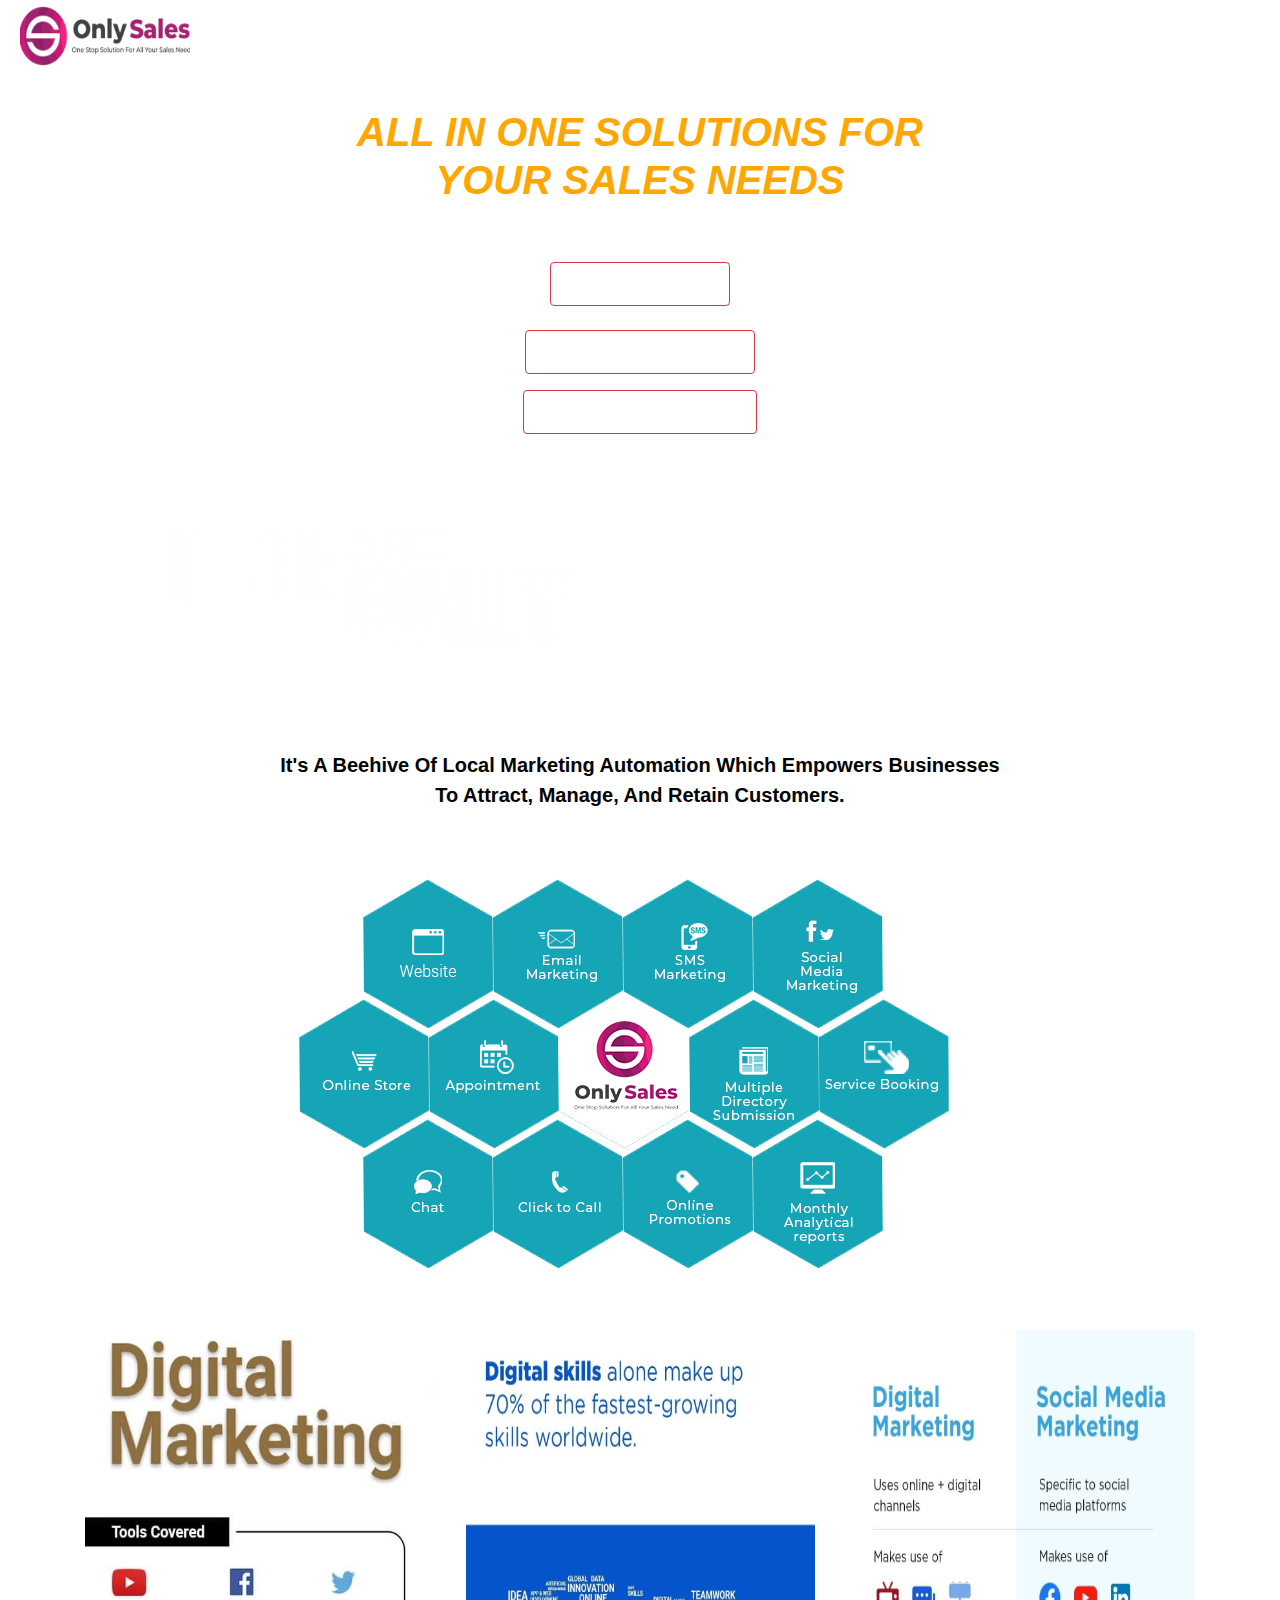
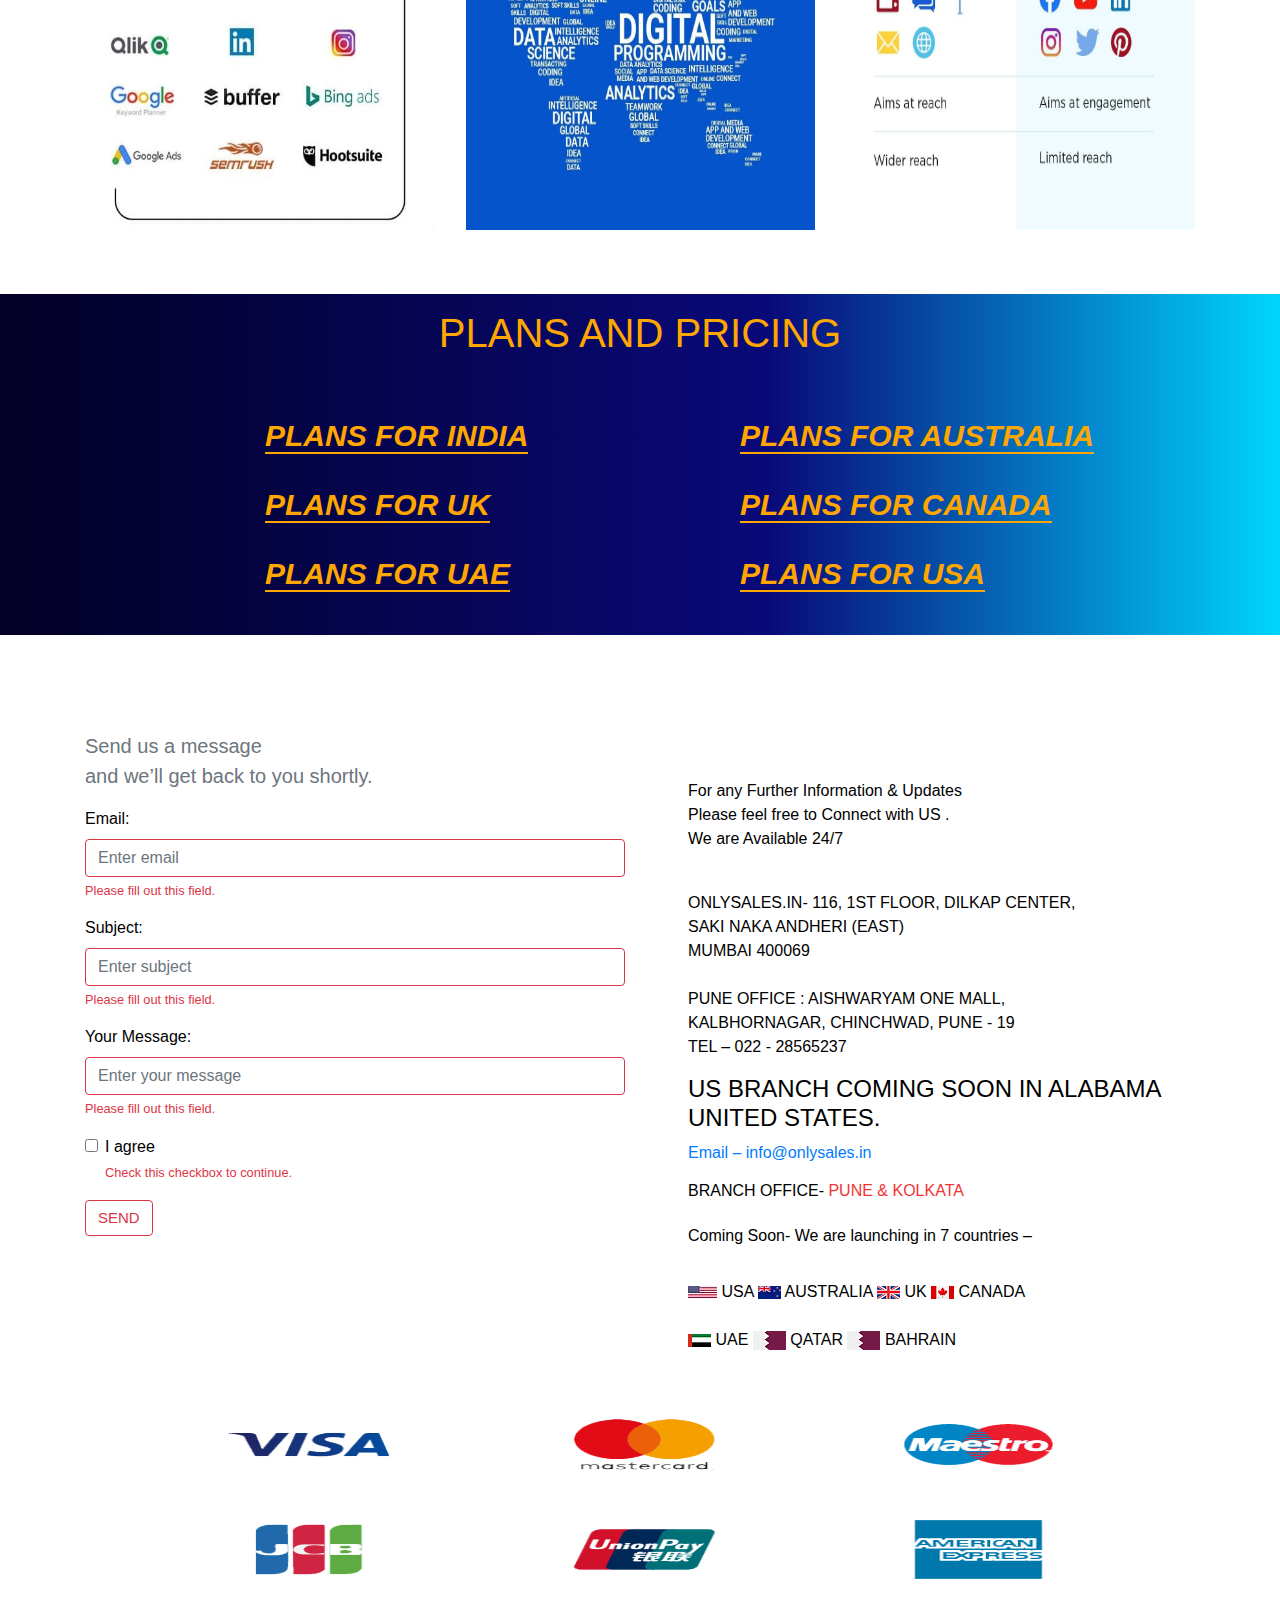
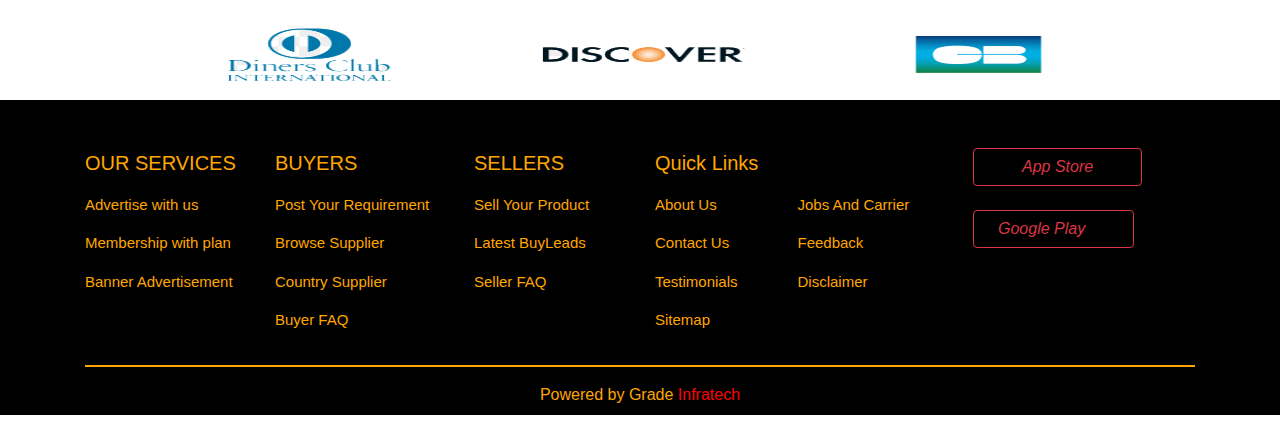
<file: index.html>
<!DOCTYPE html>
<html lang="en">
<head>
    <meta charset="UTF-8">
    <meta http-equiv="X-UA-Compatible" content="IE=edge">
    <meta name="viewport" content="width=device-width, initial-scale=1.0">
    <title>Only Sales</title>
    <link rel="stylesheet" href="https://maxcdn.bootstrapcdn.com/bootstrap/4.0.0/css/bootstrap.min.css" integrity="sha384-Gn5384xqQ1aoWXA+058RXPxPg6fy4IWvTNh0E263XmFcJlSAwiGgFAW/dAiS6JXm" crossorigin="anonymous">    
    <link rel="stylesheet" href="https://use.fontawesome.com/releases/v5.15.4/css/all.css" integrity="sha384-DyZ88mC6Up2uqS4h/KRgHuoeGwBcD4Ng9SiP4dIRy0EXTlnuz47vAwmeGwVChigm" crossorigin="anonymous">
    <link rel="stylesheet" type="text/css" href="onlysales1.css">
</head>
<body>

  <section id="main">



  <header class="nav-bar navbar-default navbar-fixed-top">
    <div class="nav-header ">
      <div class="brand">
        <img src="images\only-sale.jpg" style="height: 60px; width: 170px;">
      </div>
      <nav>
        <div class="nav-mobile"><a id="nav-toggle" href="#!"><span></span></a></div>
        <ul class="nav-list">
          <li>
            <a href="index.html" style="font-size: 13px;">HOME</a>
          </li>
          <li>
            <a href="why choose us.html" style="font-size: 13px;">WHY CHOOSE US</a>
          </li>
          <li>
            <a href="business directory1.html" style="font-size: 13px;">BUSINESS DIRECTORY</a>
          </li>
          <li>
            <a href="sales and training.html" style="font-size: 13px;">SALES AND TRAINING</a>
          </li>
          <li>
            <a href="about us.html" style="font-size: 13px;">MEET OUR TEAM</a>
          </li>
          <li>
            <a href="" style="font-size: 13px;">CONTACT</a>
          </li>
          <!--<button type="button" class="btn btn-outline-danger text-white mt-3"><a href="seo.html" style="color: white; font-size: 10px;">VENDOR DIRECTORY</a></button>-->
        </ul>
      </nav>
    </div>
  </header>
  
    <script src="http://cdnjs.cloudflare.com/ajax/libs/jquery/2.1.3/jquery.min.js"></script>
    <script  src="main.js"></script>
    

    
      <div class="container">
        <div class="main3">
        <h1 class="text-center pt-5" style= "color:hsl(39, 100%, 50%);"><b><i>ALL IN ONE SOLUTIONS FOR<br>
          YOUR SALES NEEDS</i></b></h1>
          </div>
        <div class="main2" style="padding-top: 50px; text-align: center;">
        <button type="button pl-3 pr-3 pt-3 pb-3" class="btn btn-outline-danger text-white bg-transperent" style="font-size: 20px;"><a href="ask for demo.html" style="color: white; text-decoration: none;">ASK FOR DEMO</a></button><br><br>
        <button type="button pl-3 pr-3 pt-3 pb-3" class="btn btn-outline-danger text-white bg-transperent" style="font-size: 20px;"><a href="list.html" style="color: white; text-decoration: none;">GRAB YOUR LISTING</a></button><br>
        <button type="button" class="btn btn-outline-danger text-white mt-3"><a href="seo.html" style="color: white; font-size: 20px;">VENDOR DIRECTORY</a></button>
        </div>
          <div class="col-md-12">
          <img src="images\only-sale2.png" class="img-fluid" style="height: 300px; width: 50%;">
        </div>
      </div>
    </section>

    <section style="background-color: white; color: #000;">
      <p style="text-align: center; font-family: Arial, Helvetica, sans-serif; padding-top: 50px; font-size: 20px;"><b>It's A Beehive Of Local Marketing Automation Which Empowers Businesses<br> To Attract, Manage, And Retain Customers.</b></p>
      <div class="circle" style="text-align: center; padding-top: 20px;">
      <img src="images\only-sale3.jpg" class="img-fluid">
      </div>
    </section>

    <section style="background-color: white; color: #fff;">
      <div class="container pt-3 pb-3">
        <div class="row">
          <div class="col-lg-4">
            <img src="images\only-sale29.jpeg" style="height: 500px; width: 100%;">
          </div>
          <div class="col-lg-4 pl-3">
            <img src="images\only-sale30.jpeg" style="height: 500px; width: 100%;">
          </div>
          <div class="col-lg-4 pl-3">
            <img src="images\only-sale31.jpeg" style="height: 500px; width: 100%;">
          </div>
        </div>
      </div>
    </section>

    <section style=" height: auto;" class="pt-5 pb-5 ">
      <div class="container-fluid section2">
      <div class="container">
        <h1 style="text-align:center; color: hsl(39, 100%, 50%);" class="pb-5">PLANS AND PRICING</h1>
        <div class="row">
        <div class="plan5 col-5">
          <a href="india.html" style="font-size: 30px; color: hsl(39, 100%, 50%); border-bottom: 2px solid hsl(39, 100%, 50%); text-decoration: none;"><b><i>PLANS FOR INDIA</i></b></a><br><br>
        </div>
        <div class="plan col-5">
        <a href="australia.html" style="font-size: 30px; color: hsl(39, 100%, 50%); border-bottom: 2px solid hsl(39, 100%, 50%); text-decoration: none;"><b><i>PLANS FOR AUSTRALIA</i></b></a><br><br>
       </div>
       </div>
       <div class="row">
       <div class="plan1 col-5">
        <a href="uk.html" style="font-size: 30px; color: hsl(39, 100%, 50%); border-bottom: 2px solid hsl(39, 100%, 50%); text-decoration: none;"><b><i>PLANS FOR UK</i></b></a><br><br>
        </div>
        <div class="plan2 col-5">
        <a href="canada.html" style="font-size: 30px; color: hsl(39, 100%, 50%); border-bottom: 2px solid hsl(39, 100%, 50%); text-decoration: none;"><b><i>PLANS FOR CANADA</i></b></a><br><br>
        </div>
        </div>
        <div class="row">
        <div class="plan3 col-5">
        <a href="uae.html" style="font-size: 30px; color: hsl(39, 100%, 50%); border-bottom: 2px solid hsl(39, 100%, 50%); text-decoration: none;"><b><i>PLANS FOR UAE</i></b></a><br><br>
        </div>
        <div class="plan4 col-5">
        <a href="usa.html" style="font-size: 30px; color: hsl(39, 100%, 50%); border-bottom: 2px solid hsl(39, 100%, 50%); text-decoration: none;"><b><i>PLANS FOR USA</i></b></a><br>
        </div>
        </div>
      </div>
      </div>
    </section>

     <section class="pb-5" style="background-color: white; color: black;">
      <div class="container">
        <div class="row pt-5">
          <div class="col-md-6">
            <p class="text-secondary" style="font-family: Verdana, Geneva, Tahoma, sans-serif; font-size: 20px;">Send us a message<br>
              and we’ll get back to you shortly.</p>
            <form action="/action_page.php" class="was-validated">
              <div class="form-group">
                <label for="uname">Email:</label>
                <input type="text" class="form-control" id="email" placeholder="Enter email" name="email" required>
                <div class="valid-feedback">Valid.</div>
                <div class="invalid-feedback">Please fill out this field.</div>
              </div>
              <div class="form-group">
                <label for="subject">Subject:</label>
                <input type="subject" class="form-control" id="subject" placeholder="Enter subject" name="subject" required>
                <div class="valid-feedback">Valid.</div>
                <div class="invalid-feedback">Please fill out this field.</div>
              </div>
              <div class="form-group">
                <label for="your message">Your Message:</label>
                <input type="your message" class="form-control" id="your message" placeholder="Enter your message" name="your message" required>
                <div class="valid-feedback">Valid.</div>
                <div class="invalid-feedback">Please fill out this field.</div>
              </div>
              <div class="form-group form-check">
                <label class="form-check-label">
                  <input class="form-check-input" type="checkbox" name="remember" required> I agree
                  <div class="valid-feedback">Valid.</div>
                  <div class="invalid-feedback">Check this checkbox to continue.</div>
                </label>
              </div>
              <button type="button pl-2 pr-2 pt-2 pb-2" class="btn btn-outline-danger" style="font-size: 15px;">SEND</button>
            </form>
          </div>
          <div class="col-md-6 pl-5 pt-5" style="font-family: Verdana, Geneva, Tahoma, sans-serif;">
            <p>For any Further Information & Updates<br>
                Please feel free to Connect with US .<br>
                 We are Available 24/7</p>
                <p class="pt-4">ONLYSALES.IN-
             116, 1ST FLOOR, DILKAP CENTER,<br>
             SAKI NAKA ANDHERI (EAST)<br>
             MUMBAI 400069<br><br>
             PUNE OFFICE : AISHWARYAM ONE MALL,<br>
             KALBHORNAGAR, CHINCHWAD, PUNE - 19<br>
             TEL – 022 - 28565237<br>
    
            <h4>US BRANCH COMING SOON IN ALABAMA UNITED STATES.</h4>
            <a href="mailto: info@onlysales.in">Email – info@onlysales.in</a></p>
            <h6>BRANCH OFFICE-<span style="color: rgb(241, 52, 52);"> PUNE & KOLKATA</span></h6>
            <p class="pt-3 pb-3">Coming Soon- We are launching in
                                 7 countries –</p>
      
                 <img src="images\usa.jpg"> USA
                 <img src="images\australia.jpg"> AUSTRALIA
                 <img src="images\uk.jpg"> UK
                 <img src="images\canada.jpg"> CANADA<br><br>
                 <img src="images\uae.jpg"> UAE
                 <img src="images\qatar.jpg"> QATAR
                 <img src="images\baharain.jpg"> BAHRAIN
          </div>
        </div>
      </div>
    </section>

    <section>
      <div class="container text-center">
      <img src="images\only-sale36.png" style="height: 300px; width: 80%;">
      </div>
    </section>

    <section class="pt-5" style="background-color: black;">
      <div class="container">
        <div class="row" style="cursor: pointer;">
          <div class="col-sm-2">
            <p style="color: hsl(39, 100%, 50%); font-size: 20px;">OUR SERVICES</p>
            <p class="" style="font-size: 15px; color: hsl(39, 100%, 50%);">Advertise with us</p>
            <p class="" style="font-size: 15px; color: hsl(39, 100%, 50%);">Membership with plan</p>
            <p class="" style="font-size: 15px; color: hsl(39, 100%, 50%);">Banner Advertisement</p>
          </div>
          <div class="col-sm-2">
            <p style="color: hsl(39, 100%, 50%); font-size: 20px;">BUYERS</p>
            <p class="" style="font-size: 15px; color: hsl(39, 100%, 50%);">Post Your Requirement</p>
            <p class="" style="font-size: 15px; color: hsl(39, 100%, 50%);">Browse Supplier</p>
            <p class="" style="font-size: 15px; color: hsl(39, 100%, 50%);">Country Supplier</p>
            <p class="" style="font-size: 15px; color: hsl(39, 100%, 50%);">Buyer FAQ</p>
          </div>
          <div class="col-sm-2 pl-4">
            <p style="color: orange; font-size: 20px;">SELLERS</p>
            <p class="" style="font-size: 15px; color: hsl(39, 100%, 50%);">Sell Your Product</p>
            <p class="" style="font-size: 15px; color: hsl(39, 100%, 50%);">Latest BuyLeads</p>
            <p class="" style="font-size: 15px; color: hsl(39, 100%, 50%);">Seller FAQ</p>
          </div>
          <div class="col-sm-3">
            <p style="color: hsl(39, 100%, 50%); font-size: 20px;">Quick Links</p>
            <div class="row">
              <div class="col-sm-6">
                <p class="" style="font-size: 15px; color: hsl(39, 100%, 50%);">About Us</p>
                <p class="" style="font-size: 15px; color: hsl(39, 100%, 50%);">Contact Us</p>
                <p class="" style="font-size: 15px; color: hsl(39, 100%, 50%);">Testimonials</p>
                <p class="" style="font-size: 15px; color: hsl(39, 100%, 50%);">Sitemap</p>
              </div>
              <div class="col-sm-6">
                <p class="" style="font-size: 15px; color: hsl(39, 100%, 50%);">Jobs And Carrier</p>
                <p class="" style="font-size: 15px; color: hsl(39, 100%, 50%);">Feedback</p>
                <p class="" style="font-size: 15px; color: hsl(39, 100%, 50%);">Disclaimer</p>
              </div>
            </div>
          </div>
          <div class="col-dm-1 pl-5">
            <button type="button" class="btn btn-outline-danger pl-5 pr-5"><i class="fab fa-apple"> App Store</i></button><br><br>
            <button type="button" class="btn btn-outline-danger pl-4 pr-5"><i class="fas fa-robot"> Google Play</i></button><br><br>
            <a href="https://www.facebook.com/Onlysalesin-105434562010104"><i class="fab fa-facebook-square fa-2x" style="color: orange;"></i></a>
            <a href="https://twitter.com/home?logout=1641965096074"><i class="fab fa-twitter-square pl-2 fa-2x" style="color: orange;"></i></a>
            <i class="fab fa-linkedin pl-2 fa-2x" style="color: hsl(39, 100%, 50%);"></i>
            <i class="fab fa-instagram-square pl-2 fa-2x" style="color: hsl(39, 100%, 50%);"></i>
            <i class="fab fa-youtube pl-2 fa-2x" style="color: hsl(39, 100%, 50%);"></i><br>
          </div>
        </div>
        <hr style="border-bottom: 2px solid orange;">
        <p style="color: white;" class="pb-2 text-center"><span style="color: orange;">Powered by Grade</span> <span style="color: red;"> Infratech</span></p>
      </div>
    </section>








<script src="http://cdnjs.cloudflare.com/ajax/libs/jquery/2.1.3/jquery.min.js"></script>
    <script  src="main.js"></script>

<script src="https://code.jquery.com/jquery-3.2.1.slim.min.js" integrity="sha384-KJ3o2DKtIkvYIK3UENzmM7KCkRr/rE9/Qpg6aAZGJwFDMVNA/GpGFF93hXpG5KkN" crossorigin="anonymous"></script>
<script src="https://cdnjs.cloudflare.com/ajax/libs/popper.js/1.12.9/umd/popper.min.js" integrity="sha384-ApNbgh9B+Y1QKtv3Rn7W3mgPxhU9K/ScQsAP7hUibX39j7fakFPskvXusvfa0b4Q" crossorigin="anonymous"></script>
<script src="https://maxcdn.bootstrapcdn.com/bootstrap/4.0.0/js/bootstrap.min.js" integrity="sha384-JZR6Spejh4U02d8jOt6vLEHfe/JQGiRRSQQxSfFWpi1MquVdAyjUar5+76PVCmYl" crossorigin="anonymous"></script>
</body>
</html
</file>
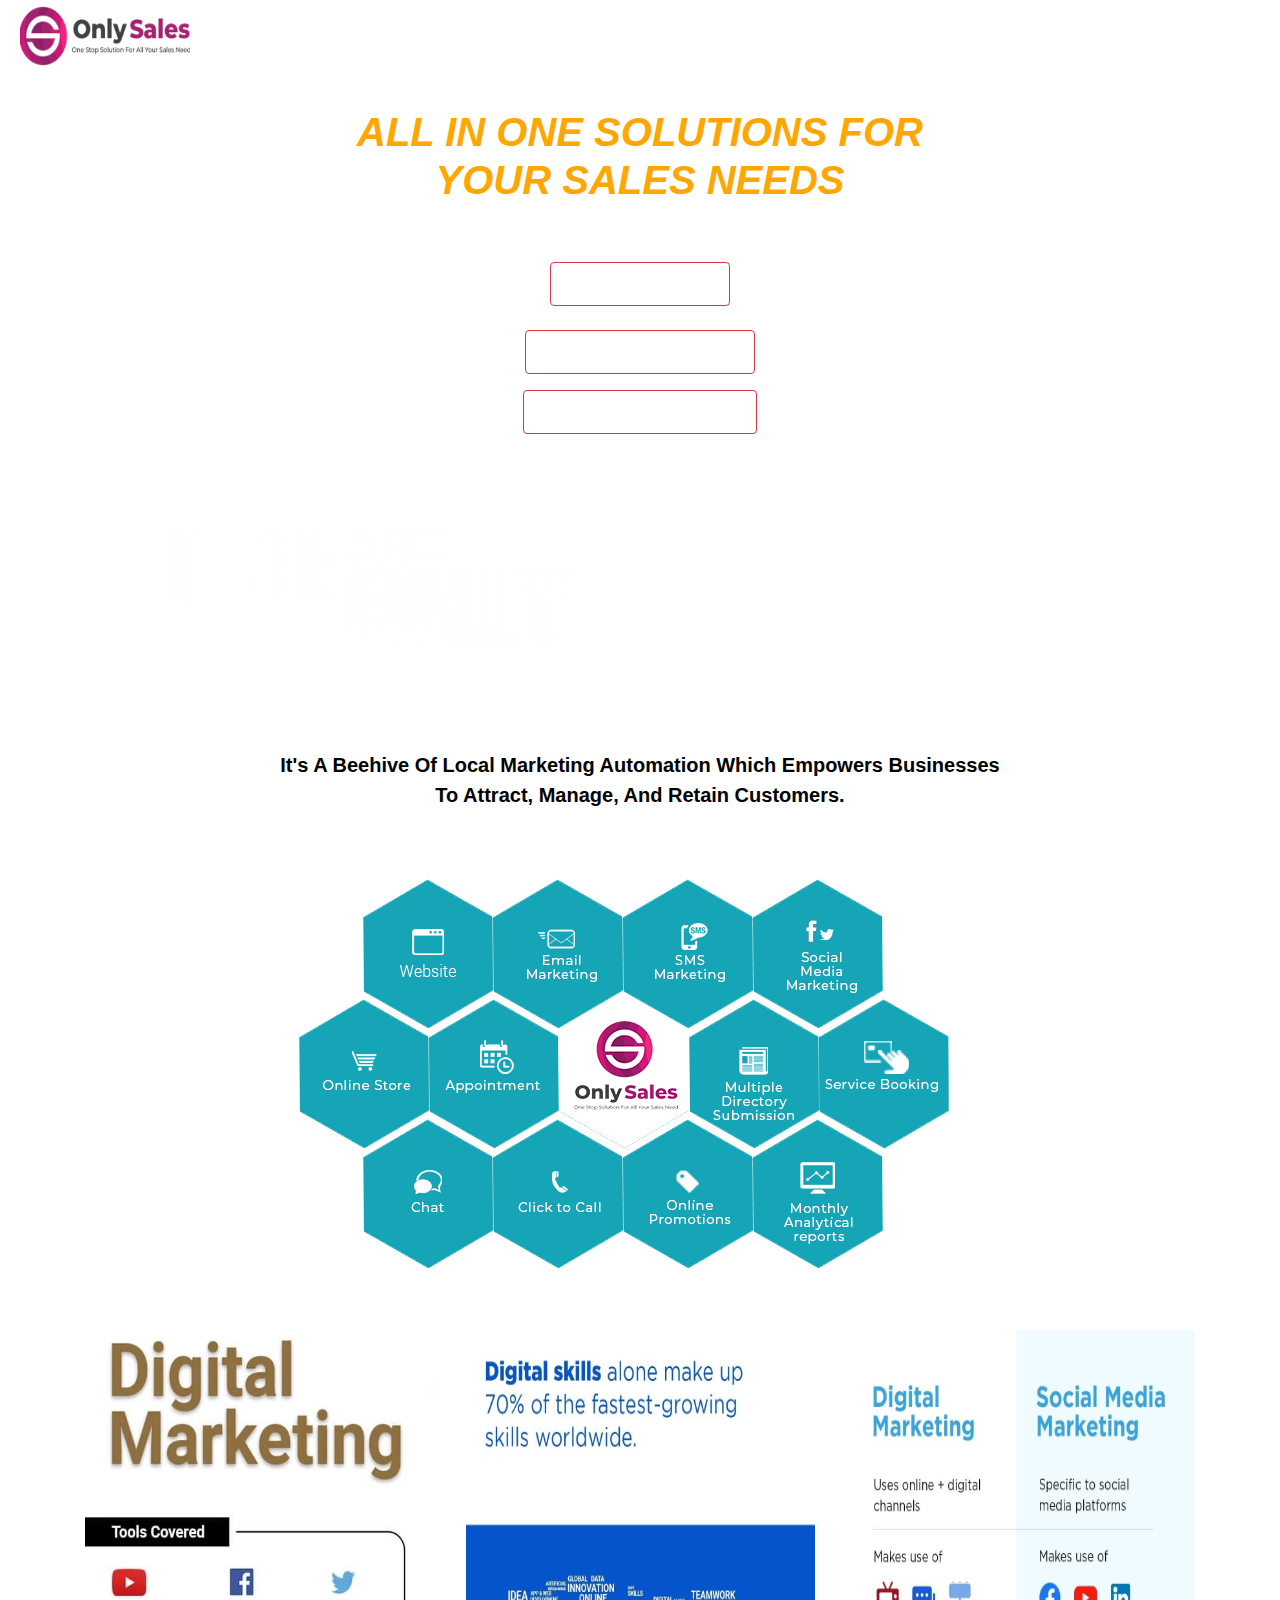
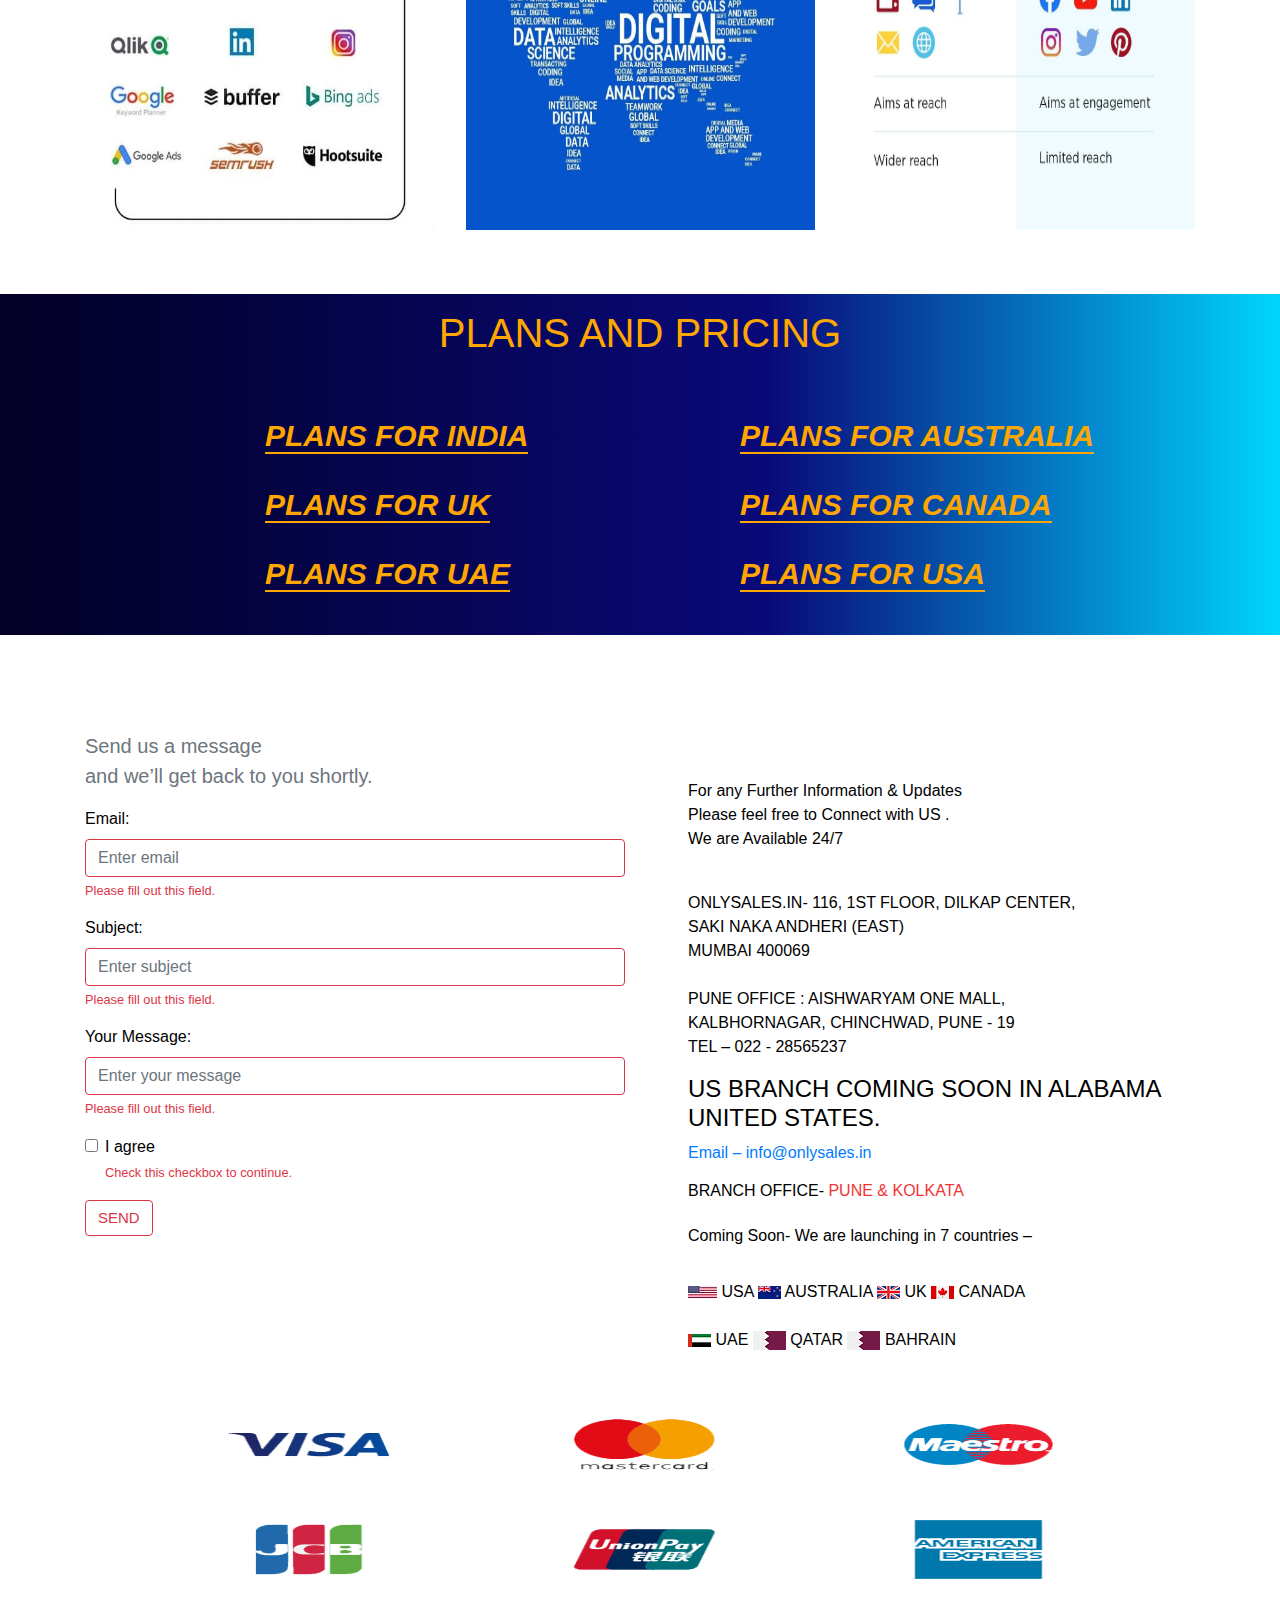
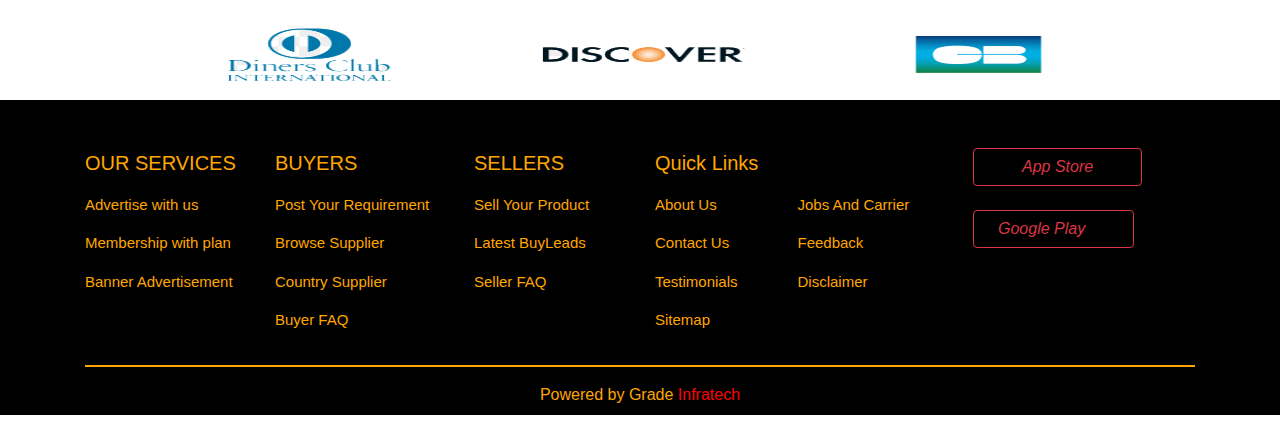
<file: onlysales1.html>
<!DOCTYPE html>
<html lang="en">
<head>
    <meta charset="UTF-8">
    <meta http-equiv="X-UA-Compatible" content="IE=edge">
    <meta name="viewport" content="width=device-width, initial-scale=1.0">
    <title>Only Sales</title>
    <link rel="stylesheet" href="https://maxcdn.bootstrapcdn.com/bootstrap/4.0.0/css/bootstrap.min.css" integrity="sha384-Gn5384xqQ1aoWXA+058RXPxPg6fy4IWvTNh0E263XmFcJlSAwiGgFAW/dAiS6JXm" crossorigin="anonymous">    
    <link rel="stylesheet" href="https://use.fontawesome.com/releases/v5.15.4/css/all.css" integrity="sha384-DyZ88mC6Up2uqS4h/KRgHuoeGwBcD4Ng9SiP4dIRy0EXTlnuz47vAwmeGwVChigm" crossorigin="anonymous">
    <link rel="stylesheet" type="text/css" href="onlysales1.css">
</head>
<body>

  <section id="main">



  <header class="nav-bar navbar-default navbar-fixed-top">
    <div class="nav-header ">
      <div class="brand">
        <img src="images\only-sale.jpg" style="height: 60px; width: 170px;">
      </div>
      <nav>
        <div class="nav-mobile"><a id="nav-toggle" href="#!"><span></span></a></div>
        <ul class="nav-list">
          <li>
            <a href="index.html" style="font-size: 13px;">HOME</a>
          </li>
          <li>
            <a href="why choose us.html" style="font-size: 13px;">WHY CHOOSE US</a>
          </li>
          <li>
            <a href="business directory1.html" style="font-size: 13px;">BUSINESS DIRECTORY</a>
          </li>
          <li>
            <a href="sales and training.html" style="font-size: 13px;">SALES AND TRAINING</a>
          </li>
          <li>
            <a href="about us.html" style="font-size: 13px;">MEET OUR TEAM</a>
          </li>
          <li>
            <a href="" style="font-size: 13px;">CONTACT</a>
          </li>
          <!--<button type="button" class="btn btn-outline-danger text-white mt-3"><a href="seo.html" style="color: white; font-size: 10px;">VENDOR DIRECTORY</a></button>-->
        </ul>
      </nav>
    </div>
  </header>
  
    <script src="http://cdnjs.cloudflare.com/ajax/libs/jquery/2.1.3/jquery.min.js"></script>
    <script  src="main.js"></script>
    

    
      <div class="container">
        <div class="main3">
        <h1 class="text-center pt-5" style= "color:hsl(39, 100%, 50%);"><b><i>ALL IN ONE SOLUTIONS FOR<br>
          YOUR SALES NEEDS</i></b></h1>
          </div>
        <div class="main2" style="padding-top: 50px; text-align: center;">
        <button type="button pl-3 pr-3 pt-3 pb-3" class="btn btn-outline-danger text-white bg-transperent" style="font-size: 20px;"><a href="ask for demo.html" style="color: white; text-decoration: none;">ASK FOR DEMO</a></button><br><br>
        <button type="button pl-3 pr-3 pt-3 pb-3" class="btn btn-outline-danger text-white bg-transperent" style="font-size: 20px;"><a href="list.html" style="color: white; text-decoration: none;">GRAB YOUR LISTING</a></button><br>
        <button type="button" class="btn btn-outline-danger text-white mt-3"><a href="seo.html" style="color: white; font-size: 20px;">VENDOR DIRECTORY</a></button>
        </div>
          <div class="col-md-12">
          <img src="images\only-sale2.png" class="img-fluid" style="height: 300px; width: 50%;">
        </div>
      </div>
    </section>

    <section style="background-color: white; color: #000;">
      <p style="text-align: center; font-family: Arial, Helvetica, sans-serif; padding-top: 50px; font-size: 20px;"><b>It's A Beehive Of Local Marketing Automation Which Empowers Businesses<br> To Attract, Manage, And Retain Customers.</b></p>
      <div class="circle" style="text-align: center; padding-top: 20px;">
      <img src="images\only-sale3.jpg" class="img-fluid">
      </div>
    </section>

    <section style="background-color: white; color: #fff;">
      <div class="container pt-3 pb-3">
        <div class="row">
          <div class="col-lg-4">
            <img src="images\only-sale29.jpeg" style="height: 500px; width: 100%;">
          </div>
          <div class="col-lg-4 pl-3">
            <img src="images\only-sale30.jpeg" style="height: 500px; width: 100%;">
          </div>
          <div class="col-lg-4 pl-3">
            <img src="images\only-sale31.jpeg" style="height: 500px; width: 100%;">
          </div>
        </div>
      </div>
    </section>

    <section style=" height: auto;" class="pt-5 pb-5 ">
      <div class="container-fluid section2">
      <div class="container">
        <h1 style="text-align:center; color: hsl(39, 100%, 50%);" class="pb-5">PLANS AND PRICING</h1>
        <div class="row">
        <div class="plan5 col-5">
          <a href="india.html" style="font-size: 30px; color: hsl(39, 100%, 50%); border-bottom: 2px solid hsl(39, 100%, 50%); text-decoration: none;"><b><i>PLANS FOR INDIA</i></b></a><br><br>
        </div>
        <div class="plan col-5">
        <a href="australia.html" style="font-size: 30px; color: hsl(39, 100%, 50%); border-bottom: 2px solid hsl(39, 100%, 50%); text-decoration: none;"><b><i>PLANS FOR AUSTRALIA</i></b></a><br><br>
       </div>
       </div>
       <div class="row">
       <div class="plan1 col-5">
        <a href="uk.html" style="font-size: 30px; color: hsl(39, 100%, 50%); border-bottom: 2px solid hsl(39, 100%, 50%); text-decoration: none;"><b><i>PLANS FOR UK</i></b></a><br><br>
        </div>
        <div class="plan2 col-5">
        <a href="canada.html" style="font-size: 30px; color: hsl(39, 100%, 50%); border-bottom: 2px solid hsl(39, 100%, 50%); text-decoration: none;"><b><i>PLANS FOR CANADA</i></b></a><br><br>
        </div>
        </div>
        <div class="row">
        <div class="plan3 col-5">
        <a href="uae.html" style="font-size: 30px; color: hsl(39, 100%, 50%); border-bottom: 2px solid hsl(39, 100%, 50%); text-decoration: none;"><b><i>PLANS FOR UAE</i></b></a><br><br>
        </div>
        <div class="plan4 col-5">
        <a href="usa.html" style="font-size: 30px; color: hsl(39, 100%, 50%); border-bottom: 2px solid hsl(39, 100%, 50%); text-decoration: none;"><b><i>PLANS FOR USA</i></b></a><br>
        </div>
        </div>
      </div>
      </div>
    </section>

     <section class="pb-5" style="background-color: white; color: black;">
      <div class="container">
        <div class="row pt-5">
          <div class="col-md-6">
            <p class="text-secondary" style="font-family: Verdana, Geneva, Tahoma, sans-serif; font-size: 20px;">Send us a message<br>
              and we’ll get back to you shortly.</p>
            <form action="/action_page.php" class="was-validated">
              <div class="form-group">
                <label for="uname">Email:</label>
                <input type="text" class="form-control" id="email" placeholder="Enter email" name="email" required>
                <div class="valid-feedback">Valid.</div>
                <div class="invalid-feedback">Please fill out this field.</div>
              </div>
              <div class="form-group">
                <label for="subject">Subject:</label>
                <input type="subject" class="form-control" id="subject" placeholder="Enter subject" name="subject" required>
                <div class="valid-feedback">Valid.</div>
                <div class="invalid-feedback">Please fill out this field.</div>
              </div>
              <div class="form-group">
                <label for="your message">Your Message:</label>
                <input type="your message" class="form-control" id="your message" placeholder="Enter your message" name="your message" required>
                <div class="valid-feedback">Valid.</div>
                <div class="invalid-feedback">Please fill out this field.</div>
              </div>
              <div class="form-group form-check">
                <label class="form-check-label">
                  <input class="form-check-input" type="checkbox" name="remember" required> I agree
                  <div class="valid-feedback">Valid.</div>
                  <div class="invalid-feedback">Check this checkbox to continue.</div>
                </label>
              </div>
              <button type="button pl-2 pr-2 pt-2 pb-2" class="btn btn-outline-danger" style="font-size: 15px;">SEND</button>
            </form>
          </div>
          <div class="col-md-6 pl-5 pt-5" style="font-family: Verdana, Geneva, Tahoma, sans-serif;">
            <p>For any Further Information & Updates<br>
                Please feel free to Connect with US .<br>
                 We are Available 24/7</p>
                <p class="pt-4">ONLYSALES.IN-
             116, 1ST FLOOR, DILKAP CENTER,<br>
             SAKI NAKA ANDHERI (EAST)<br>
             MUMBAI 400069<br><br>
             PUNE OFFICE : AISHWARYAM ONE MALL,<br>
             KALBHORNAGAR, CHINCHWAD, PUNE - 19<br>
             TEL – 022 - 28565237<br>
    
            <h4>US BRANCH COMING SOON IN ALABAMA UNITED STATES.</h4>
            <a href="mailto: info@onlysales.in">Email – info@onlysales.in</a></p>
            <h6>BRANCH OFFICE-<span style="color: rgb(241, 52, 52);"> PUNE & KOLKATA</span></h6>
            <p class="pt-3 pb-3">Coming Soon- We are launching in
                                 7 countries –</p>
      
                 <img src="images\usa.jpg"> USA
                 <img src="images\australia.jpg"> AUSTRALIA
                 <img src="images\uk.jpg"> UK
                 <img src="images\canada.jpg"> CANADA<br><br>
                 <img src="images\uae.jpg"> UAE
                 <img src="images\qatar.jpg"> QATAR
                 <img src="images\baharain.jpg"> BAHRAIN
          </div>
        </div>
      </div>
    </section>

    <section>
      <div class="container text-center">
      <img src="images\only-sale36.png" style="height: 300px; width: 80%;">
      </div>
    </section>

    <section class="pt-5" style="background-color: black;">
      <div class="container">
        <div class="row" style="cursor: pointer;">
          <div class="col-sm-2">
            <p style="color: hsl(39, 100%, 50%); font-size: 20px;">OUR SERVICES</p>
            <p class="" style="font-size: 15px; color: hsl(39, 100%, 50%);">Advertise with us</p>
            <p class="" style="font-size: 15px; color: hsl(39, 100%, 50%);">Membership with plan</p>
            <p class="" style="font-size: 15px; color: hsl(39, 100%, 50%);">Banner Advertisement</p>
          </div>
          <div class="col-sm-2">
            <p style="color: hsl(39, 100%, 50%); font-size: 20px;">BUYERS</p>
            <p class="" style="font-size: 15px; color: hsl(39, 100%, 50%);">Post Your Requirement</p>
            <p class="" style="font-size: 15px; color: hsl(39, 100%, 50%);">Browse Supplier</p>
            <p class="" style="font-size: 15px; color: hsl(39, 100%, 50%);">Country Supplier</p>
            <p class="" style="font-size: 15px; color: hsl(39, 100%, 50%);">Buyer FAQ</p>
          </div>
          <div class="col-sm-2 pl-4">
            <p style="color: orange; font-size: 20px;">SELLERS</p>
            <p class="" style="font-size: 15px; color: hsl(39, 100%, 50%);">Sell Your Product</p>
            <p class="" style="font-size: 15px; color: hsl(39, 100%, 50%);">Latest BuyLeads</p>
            <p class="" style="font-size: 15px; color: hsl(39, 100%, 50%);">Seller FAQ</p>
          </div>
          <div class="col-sm-3">
            <p style="color: hsl(39, 100%, 50%); font-size: 20px;">Quick Links</p>
            <div class="row">
              <div class="col-sm-6">
                <p class="" style="font-size: 15px; color: hsl(39, 100%, 50%);">About Us</p>
                <p class="" style="font-size: 15px; color: hsl(39, 100%, 50%);">Contact Us</p>
                <p class="" style="font-size: 15px; color: hsl(39, 100%, 50%);">Testimonials</p>
                <p class="" style="font-size: 15px; color: hsl(39, 100%, 50%);">Sitemap</p>
              </div>
              <div class="col-sm-6">
                <p class="" style="font-size: 15px; color: hsl(39, 100%, 50%);">Jobs And Carrier</p>
                <p class="" style="font-size: 15px; color: hsl(39, 100%, 50%);">Feedback</p>
                <p class="" style="font-size: 15px; color: hsl(39, 100%, 50%);">Disclaimer</p>
              </div>
            </div>
          </div>
          <div class="col-dm-1 pl-5">
            <button type="button" class="btn btn-outline-danger pl-5 pr-5"><i class="fab fa-apple"> App Store</i></button><br><br>
            <button type="button" class="btn btn-outline-danger pl-4 pr-5"><i class="fas fa-robot"> Google Play</i></button><br><br>
            <a href="https://www.facebook.com/Onlysalesin-105434562010104"><i class="fab fa-facebook-square fa-2x" style="color: orange;"></i></a>
            <a href="https://twitter.com/home?logout=1641965096074"><i class="fab fa-twitter-square pl-2 fa-2x" style="color: orange;"></i></a>
            <i class="fab fa-linkedin pl-2 fa-2x" style="color: hsl(39, 100%, 50%);"></i>
            <i class="fab fa-instagram-square pl-2 fa-2x" style="color: hsl(39, 100%, 50%);"></i>
            <i class="fab fa-youtube pl-2 fa-2x" style="color: hsl(39, 100%, 50%);"></i><br>
          </div>
        </div>
        <hr style="border-bottom: 2px solid orange;">
        <p style="color: white;" class="pb-2 text-center"><span style="color: orange;">Powered by Grade</span> <span style="color: red;"> Infratech</span></p>
      </div>
    </section>








<script src="http://cdnjs.cloudflare.com/ajax/libs/jquery/2.1.3/jquery.min.js"></script>
    <script  src="main.js"></script>

<script src="https://code.jquery.com/jquery-3.2.1.slim.min.js" integrity="sha384-KJ3o2DKtIkvYIK3UENzmM7KCkRr/rE9/Qpg6aAZGJwFDMVNA/GpGFF93hXpG5KkN" crossorigin="anonymous"></script>
<script src="https://cdnjs.cloudflare.com/ajax/libs/popper.js/1.12.9/umd/popper.min.js" integrity="sha384-ApNbgh9B+Y1QKtv3Rn7W3mgPxhU9K/ScQsAP7hUibX39j7fakFPskvXusvfa0b4Q" crossorigin="anonymous"></script>
<script src="https://maxcdn.bootstrapcdn.com/bootstrap/4.0.0/js/bootstrap.min.js" integrity="sha384-JZR6Spejh4U02d8jOt6vLEHfe/JQGiRRSQQxSfFWpi1MquVdAyjUar5+76PVCmYl" crossorigin="anonymous"></script>
</body>
</html
</file>
<file: onlysales1.css>
<<<<<<< HEAD
*{
    padding: 0;
    margin: 0;
}

   .nav-bar {
     height: 60px;
     background: transparent;
     
 /*    position: fixed;
  top: 0;
  width: 100%;*/

   }
    
   .brand {
     position: absolute;
     padding-left: 20px;
     float: left;
     line-height: 70px;
     text-transform: uppercase;
     font-size: 1.2em;
   }
   .brand a img {
    max-height: 70px;
   }
   .brand a,
   .brand a:visited {
     color: #ffffff;
     text-decoration: none;
   }
    
   .nav-container {
     max-width: 1000px;
     margin: 0 auto;
   }
    
   nav {
     float: right;
   }
   nav ul {
     list-style: none;
     margin: 0;
     padding: 0;
   }
   nav ul li {
     float: left;
     position: relative;
   }
   nav ul li a,
   nav ul li a:visited {
     display: block;
     margin-top: 15px;
     padding: 0 20px;
     line-height: 40px;
     background: transparent;
     color: #ffffff;
     text-decoration: none;
   }
   nav ul li a:hover,
   nav ul li a:visited:hover {
     background: hsl(39, 90%, 50%);
     color: #000000; border-radius: 7px;
   }
   nav ul li a:not(:only-child):after,
   nav ul li a:visited:not(:only-child):after {
     padding-left: 4px;
     content: ' â–¾';
   }
   nav ul li ul li {
     min-width: 190px;
   }
   nav ul li ul li a {
     padding: 15px;
     line-height: 20px;
   }
    
   .nav-dropdown {
     position: absolute;
     display: none;
     z-index: 1;
     box-shadow: 0 3px 12px rgba(0, 0, 0, 0.15);
   }
   .nav-mobile {
     display: none;
     position: absolute;
     top: 0;
     right: 0;
     background: #262626;
     height: 70px;
     width: 70px;
   }
    
   @media only screen and (max-width: 798px) {
     .nav-mobile {
       display: block;
     }
    
     nav {
       width: 100%;
       padding: 70px 0 15px;
     }
     nav ul {
       display: none;
     }
     nav ul li {
       float: none;
     }
     nav ul li a {
       padding: 15px;
       line-height: 20px;
    padding-left: 25%;
    
     }
     nav ul li ul li a {
       padding-left: 30%;
     }
    
     .nav-dropdown {
       position: static;
     }
    .brand a img {
    max-height: 60px;
    margin-top: 5px;
    }
   }
   @media screen and (min-width: 799px) {
     .nav-list {
       display: block !important;
     }
   }
   #nav-toggle {
     position: absolute;
     left: 18px;
     top: 22px;
     cursor: pointer;
     padding: 10px 35px 16px 0px;
   }
   #nav-toggle span,
   #nav-toggle span:before,
   #nav-toggle span:after {
     cursor: pointer;
     border-radius: 1px;
     height: 5px;
     width: 35px;
     background: #ffffff;
     position: absolute;
     display: block;
     content: '';
     transition: all 300ms ease-in-out;
   }
   #nav-toggle span:before {
     top: -10px;
   }
   #nav-toggle span:after {
     bottom: -10px;
   }
   #nav-toggle.active span {
     background-color: transparent;
   }
   #nav-toggle.active span:before, #nav-toggle.active span:after {
     top: 0;
   }
   #nav-toggle.active span:before {
     transform: rotate(45deg);
   }
   #nav-toggle.active span:after {
     transform: rotate(-45deg);
   }
    
   article {
     max-width: 1000px;
     margin: 0 auto;
     padding: 10px;
   }
   
   .banner{
     background: #0693e3;
   }
#main{
    /*background-image: url('images/only-sale1.jpg');*/
    height: 700px;
    background-position: center;
    background-repeat: no-repeat;
    background-size: cover;
    animation: animate 20s ease-in-out infinite;
}

@keyframes animate{
  0%,100% {background-image: url('images/only-sale1.jpg');}
  32% {background-image: url('images/3.jpg');}
  66% {background-image: url('images/4.jpg');}
  

}

.main3{
    transition: width 1s height 1s transform 1s;
}
.main3:hover{
    transform: scale(1.1,1.1);
}
.plan1,.plan3,.plan5{margin-left: 180px;}
.plan{
    transition:all 0.5s ease;
}
.plan:hover{
    transform: scale(1.1,1.1);
}
.plan5{
    transition: all 0.5s ease;;
}
.plan5:hover{
    transform: scale(1.1,1.1);
}
.plan1{
    transition: all 0.5s ease;;
}
.plan1:hover{
    transform: scale(1.1,1.1);
}
.plan2{
    transition:  all 0.5s ease;;
}
.plan2:hover{
    transform: scale(1.1,1.1);
}
.plan3{
    transition:  all 0.5s ease;;
}
.plan3:hover{
    transform: scale(1.1,1.1);
}
.plan4{
    transition:  all 0.5s ease;;
}
.plan4:hover{
    transform: scale(1.1,1.1);
}
#banner{
    background-image: url('/only-sale17.jpg');
    height: 700px;
    background-repeat: no-repeat;
    background-size: cover;
    background-position: center;
}

 .section2{
  background: linear-gradient(90deg, rgba(2,0,36,1) 0%, rgba(9,9,121,1) 60%, rgba(0,212,255,1) 100%);
  padding: 15px 10px;
=======
*{
    padding: 0;
    margin: 0;
}

   .nav-bar {
     height: 60px;
     background: transparent;
     
 /*    position: fixed;
  top: 0;
  width: 100%;*/

   }
    
   .brand {
     position: absolute;
     padding-left: 20px;
     float: left;
     line-height: 70px;
     text-transform: uppercase;
     font-size: 1.2em;
   }
   .brand a img {
    max-height: 70px;
   }
   .brand a,
   .brand a:visited {
     color: #ffffff;
     text-decoration: none;
   }
    
   .nav-container {
     max-width: 1000px;
     margin: 0 auto;
   }
    
   nav {
     float: right;
   }
   nav ul {
     list-style: none;
     margin: 0;
     padding: 0;
   }
   nav ul li {
     float: left;
     position: relative;
   }
   nav ul li a,
   nav ul li a:visited {
     display: block;
     margin-top: 15px;
     padding: 0 20px;
     line-height: 40px;
     background: transparent;
     color: #ffffff;
     text-decoration: none;
   }
   nav ul li a:hover,
   nav ul li a:visited:hover {
     background: hsl(39, 90%, 50%);
     color: #000000; border-radius: 7px;
   }
   nav ul li a:not(:only-child):after,
   nav ul li a:visited:not(:only-child):after {
     padding-left: 4px;
     content: ' â–¾';
   }
   nav ul li ul li {
     min-width: 190px;
   }
   nav ul li ul li a {
     padding: 15px;
     line-height: 20px;
   }
    
   .nav-dropdown {
     position: absolute;
     display: none;
     z-index: 1;
     box-shadow: 0 3px 12px rgba(0, 0, 0, 0.15);
   }
   .nav-mobile {
     display: none;
     position: absolute;
     top: 0;
     right: 0;
     background: #262626;
     height: 70px;
     width: 70px;
   }
    
   @media only screen and (max-width: 798px) {
     .nav-mobile {
       display: block;
     }
    
     nav {
       width: 100%;
       padding: 70px 0 15px;
     }
     nav ul {
       display: none;
     }
     nav ul li {
       float: none;
     }
     nav ul li a {
       padding: 15px;
       line-height: 20px;
    padding-left: 25%;
    
     }
     nav ul li ul li a {
       padding-left: 30%;
     }
    
     .nav-dropdown {
       position: static;
     }
    .brand a img {
    max-height: 60px;
    margin-top: 5px;
    }
   }
   @media screen and (min-width: 799px) {
     .nav-list {
       display: block !important;
     }
   }
   #nav-toggle {
     position: absolute;
     left: 18px;
     top: 22px;
     cursor: pointer;
     padding: 10px 35px 16px 0px;
   }
   #nav-toggle span,
   #nav-toggle span:before,
   #nav-toggle span:after {
     cursor: pointer;
     border-radius: 1px;
     height: 5px;
     width: 35px;
     background: #ffffff;
     position: absolute;
     display: block;
     content: '';
     transition: all 300ms ease-in-out;
   }
   #nav-toggle span:before {
     top: -10px;
   }
   #nav-toggle span:after {
     bottom: -10px;
   }
   #nav-toggle.active span {
     background-color: transparent;
   }
   #nav-toggle.active span:before, #nav-toggle.active span:after {
     top: 0;
   }
   #nav-toggle.active span:before {
     transform: rotate(45deg);
   }
   #nav-toggle.active span:after {
     transform: rotate(-45deg);
   }
    
   article {
     max-width: 1000px;
     margin: 0 auto;
     padding: 10px;
   }
   
   .banner{
     background: #0693e3;
   }
#main{
    /*background-image: url('images/only-sale1.jpg');*/
    height: 700px;
    background-position: center;
    background-repeat: no-repeat;
    background-size: cover;
    animation: animate 20s ease-in-out infinite;
}

@keyframes animate{
  0%,100% {background-image: url('images/only-sale1.jpg');}
  32% {background-image: url('images/3.jpg');}
  66% {background-image: url('images/4.jpg');}
  

}

.main3{
    transition: width 1s height 1s transform 1s;
}
.main3:hover{
    transform: scale(1.1,1.1);
}
.plan1,.plan3,.plan5{margin-left: 180px;}
.plan{
    transition:all 0.5s ease;
}
.plan:hover{
    transform: scale(1.1,1.1);
}
.plan5{
    transition: all 0.5s ease;;
}
.plan5:hover{
    transform: scale(1.1,1.1);
}
.plan1{
    transition: all 0.5s ease;;
}
.plan1:hover{
    transform: scale(1.1,1.1);
}
.plan2{
    transition:  all 0.5s ease;;
}
.plan2:hover{
    transform: scale(1.1,1.1);
}
.plan3{
    transition:  all 0.5s ease;;
}
.plan3:hover{
    transform: scale(1.1,1.1);
}
.plan4{
    transition:  all 0.5s ease;;
}
.plan4:hover{
    transform: scale(1.1,1.1);
}
#banner{
    background-image: url('/only-sale17.jpg');
    height: 700px;
    background-repeat: no-repeat;
    background-size: cover;
    background-position: center;
}

 .section2{
  background: linear-gradient(90deg, rgba(2,0,36,1) 0%, rgba(9,9,121,1) 60%, rgba(0,212,255,1) 100%);
  padding: 15px 10px;
>>>>>>> e4c9f9fa4ed0d0521807960a491c21f97183e6ad
}
</file>
